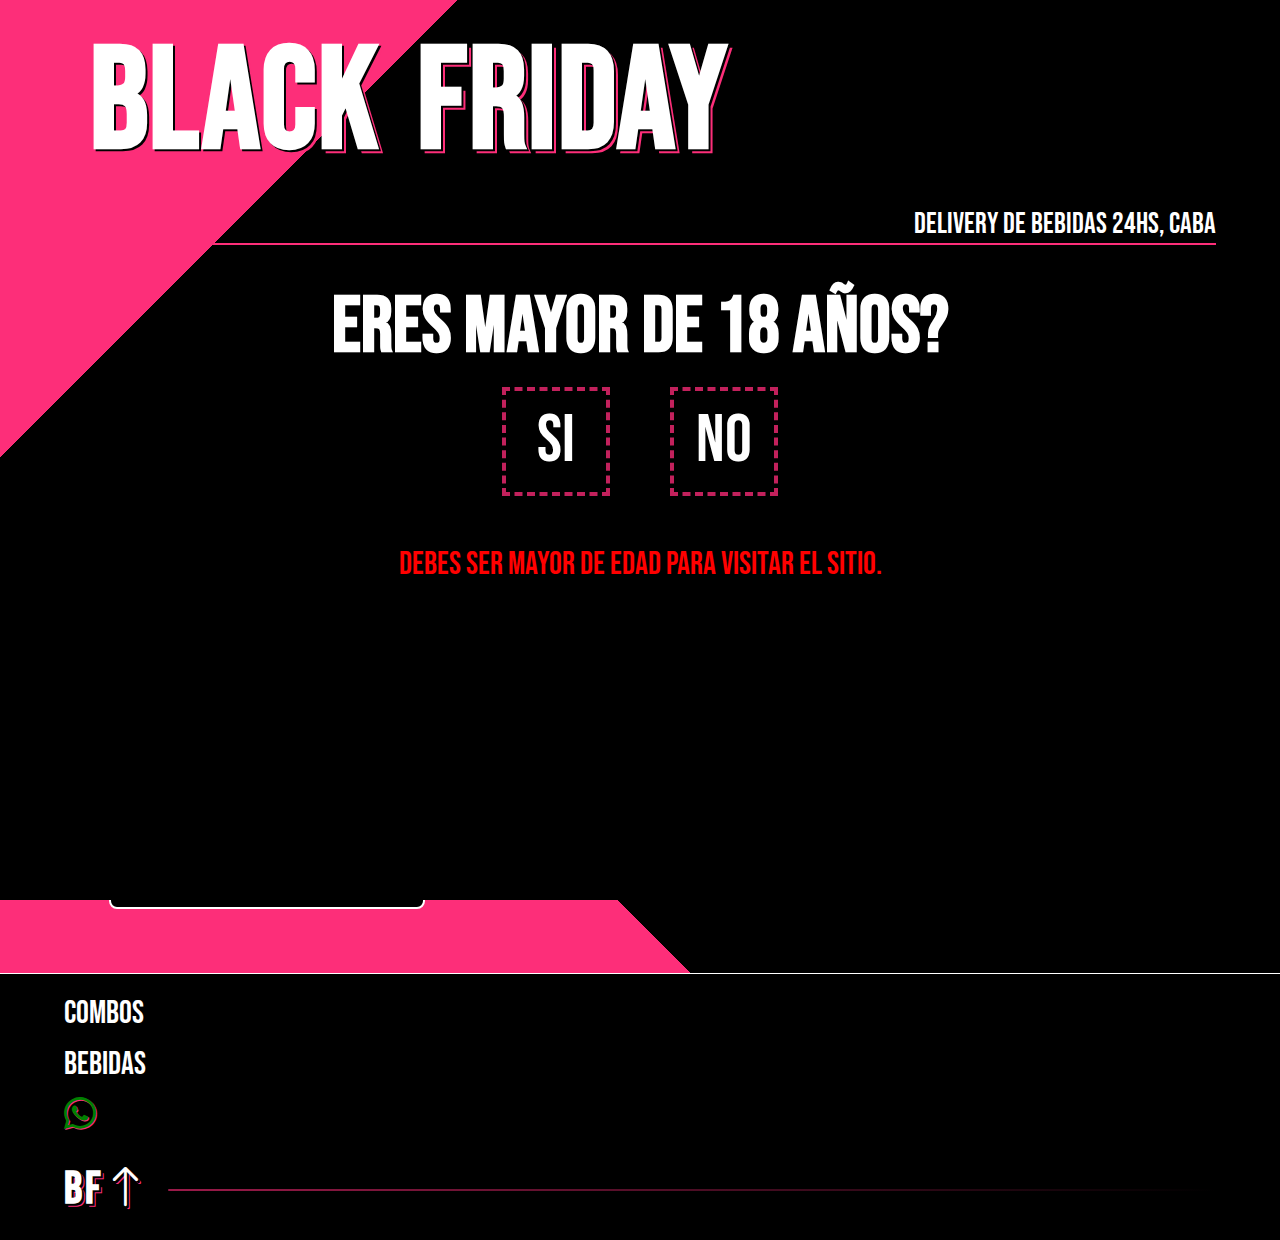
<file: index.html>
<!DOCTYPE html>
<html lang="es">
<head>
    <meta charset="UTF-8">
    <meta http-equiv="X-UA-Compatible" content="IE=edge">
    <meta name="viewport" content="width=device-width, initial-scale=1.0">
    <meta name="description" content="BLACK FRIDAY - Delivery de bebidas 24 hs / CABA ARGENTINA">
    <meta name="keywords" content="black friday, delivery, 24hs, bebidas, drinks, caba, argentina">
    <!-- open graph -->
    <meta property="og:title" content="BLACK FRIDAY - Delivery de bebidas">
    <meta property="og:description" content="BLACK FRIDAY - Delivery de bebidas 24 hs / CABA ARGENTINA / BEBIDAS / DRINKS">
    <meta property="og:type" content="website">
    <meta property="og:image" content="https://raw.githubusercontent.com/santio89/blackFriday/master/img/opengraph.jpg">
    <meta property="og:url" content="https://santio89.github.io/blackFriday/">
    <!-- fin open graph -->
    <title>Black Friday - Delivery de bebidas</title>
    <link rel="icon" type="image/x-icon" href="img/favicon.png">
    <link rel="stylesheet" href="https://cdn.jsdelivr.net/npm/bootstrap-icons@1.7.1/font/bootstrap-icons.css">
    <link rel="stylesheet" href="css/main.css">
</head>
<body id="body">
    <div class="validation">
        <a href="https://santio89.github.io/blackFriday/"><h2 class="header__title" aria-label="Home">BLACK FRIDAY</h2></a>
        <p class="header__info" id="validation__header__info">Delivery de bebidas 24hs, CABA </p>
        <div class="validation__age">      
            <h3>Eres mayor de 18 años?</h3>
            <div class="validation__age__container">
                <button class="validation__age__yes">Si</button>
                <button class="validation__age__no">No</button>
            </div>
        </div>
        <div class="validation__denied">Debes ser mayor de edad para visitar el sitio.</div>
    </div>
    <nav class="nav">
        <a href="https://santio89.github.io/blackFriday/" class="nav__logo" aria-label="Home">BF</a>
        <ul class="nav__ul">
            <li class="nav__ul__li"><button class="nav__ul__li__a" id="nav__ofertas" aria-label="Combos">Combos</button></li>
            <li class="nav__ul__li"><button class="nav__ul__li__a" id="nav__productos" aria-label="Bebidas">Bebidas</button></li>
            <li class="nav__ul__li"><a href="https://wa.me/541199999999" target="_blank" rel="noopener" class="nav__ul__li__a nav__ul__li__whatsapp"><i class="bi bi-whatsapp"></i></a></li>
            <li class="nav__ul__li">
                <button class="nav__toggleLightDark__light" aria-label="toggle light/dark mode"><i class="bi bi-sun-fill"></i></button>
                <button class="nav__toggleLightDark__dark" aria-label="toggle light/dark mode"><i class="bi bi-moon-fill"></i></button>
            </li>
        </ul>
    </nav>
    <header class="header">
        <a href="https://santio89.github.io/blackFriday/" class="header__title" id="header__title__main" aria-label="Home"><h1><div class="header__title__word"><span>B</span><span>l</span><span>a</span><span>c</span><span>k&nbsp;</span></div><div class="header__title__word"><span>F</span><span>r</span><span>i</span><span>d</span><span>a</span><span>y</span></div></h1></a>
        <p class="header__info">Delivery de bebidas 24hs, CABA </p>
    </header>
    <h2 class="featured">Destacados:</h2>
    <main class="main">
        <div class="carrito" aria-label="Abrir lista de compras" tabindex="0">
            <div class="carrito__container">
                <i class="bi bi-cart carrito__icon"></i>
                <p class="carrito__numero"></p>
            </div>
            <p class="carrito__total"></p>   
        </div>

        <div class="carrito__lista">
            <button aria-label="Cerrar lista" class="carrito__lista__cerrar"><i class="bi bi-x-circle-fill"></i></button>
            <h2 class="carrito__lista__title">LISTA DE COMPRA:</h2>
            <div class="carrito__lista__content">
                <ul class="carrito__lista__ul">     
                </ul>
            </div>
            <div class="carrito__lista__bottom">
                <p class="carrito__lista__total"><span>TOTAL</span><span class="carrito__lista__total__number">$0</span></p>
                <button aria-label="Vaciar Compra" class="carrito__lista__vaciar">VACIAR COMPRA</button>
                <button aria-label="Ir al checkout" class="carrito__lista__checkout">IR AL CHECKOUT</button>
            </div>
        </div>

        <div class="checkoutConfirmation"></div>
        
        <aside class="ofertasFeatured">
            <div class="ofertasFeatured__title">
                <p>20% OFF</p>
                <h2>COMBOS</h2>
            </div>
            
            <div class="ofertasFeatured__wrapper">

            </div>
        </aside>
        
        <div class="productos" id="productosFeatured">
          
        </div>

        <div class="ofertasPage">
            <button aria-label="Cerrar Ofertas" class="carrito__lista__cerrar carrito__lista__cerrar--ofertas"><i class="bi bi-x-circle-fill"></i></button>
            <div class="ofertasPage__title">
                <h2 class="header__title header__title--ofertas" id="header__title__ofertas" aria-label="Home">BLACK FRIDAY</h2>
                <h3 class="header__title">COMBOS</h3>
            </div>

             <div class="ofertas ofertas--page" id="ofertas"></div>
        </div>

        <div class="productosPage">
            <button aria-label="Cerrar Productos" class="carrito__lista__cerrar carrito__lista__cerrar--productos"><i class="bi bi-x-circle-fill"></i></button>
            <div class="productosPage__title">
                <h2 class="header__title header__title--productos" id="header__title__productos" aria-label="Home">BLACK FRIDAY</h2>
                <h3 class="header__title">BEBIDAS</h3>               
            </div>

            <p class="productosPage__filterText">Filtrar por: </p>
            <div class="productosPage__filter">
                <select name="filter" id="productosPage__filter" class="productosPage__filter__select">
                    <option value="todas" selected="selected">Todas</option>
                    <option value="cervezas">Cervezas</option>
                    <option value="vinos">Vinos</option>
                    <option value="aguardientes">Aguardientes</option>
                    <option value="licores">Licores</option>
                    <option value="sinalcohol">Sin alcohol</option>
                </select>
            </div>

            <div class="productos productos--page" id="productosTotal">

            </div>
        </div>
    </main>

    <footer class="footer">
        <nav class="footer__nav">
            <ul class="footer__nav__ul">
                <li class="footer__nav__ul__li"><button class="footer__nav__ul__li__a" id="footer__nav__ofertas" aria-label="Combos">Combos</button></li>
                <li class="footer__nav__ul__li"><button class="footer__nav__ul__li__a" id="footer__nav__productos" aria-label="Bebidas">Bebidas</button></li>
                <li class="footer__nav__ul__li"><a href="https://wa.me/541199999999" target="_blank" rel="noopener" class="footer__nav__ul__li__whatsapp"><i class="bi bi-whatsapp"></i></a></li>
            </ul>
        </nav>
        <div class="footer__blackFriday">
            <div class="footer__blackFriday__bf"><a href="#body" class="footer__blackFriday__logo">BF<i class="bi bi-arrow-up"></i></a></div> 
            <div class="footer__blackFriday__hr"></div>
            
        </div>
    </footer>

    <script src="https://code.jquery.com/jquery-3.6.0.min.js" integrity="sha256-/xUj+3OJU5yExlq6GSYGSHk7tPXikynS7ogEvDej/m4=" crossorigin="anonymous"></script> <!-- jquery -->
    <script src="js/Bebida.js"></script>
    <script src="js/Combo.js"></script>
    <script src="js/ShoppingCart.js"></script>
    <script src="js/Stock.js"></script>
    <script src="js/scripts.js"></script>
</body>
</html>
</file>
<file: css/main.css>
@import url("https://fonts.googleapis.com/css2?family=Bebas+Neue&display=swap");
/* css reset */
*,
*::before,
*::after {
  -webkit-box-sizing: border-box;
          box-sizing: border-box;
  margin: 0;
  padding: 0;
}

:root {
  --color-primero: rgb(0, 0, 0);
  --color-segundo: rgb(253, 46, 121);
  --color-tercero: rgb(255, 255, 255);
  --color-cuarto: rgb(31, 0, 37);
  --color-primero-rgb: 0, 0, 0;
  --color-segundo-rgb: 253, 46, 121;
  --color-segundo-dark: rgb(194, 33, 92);
  --color-tercero-dark: rgb(220, 220, 220);
}

html {
  font-size: 100%;
  overflow-x: hidden;
  overflow-y: hidden;
  --font-primera: 'Bebas Neue', 'sans-serif';
  scroll-behavior: smooth;
}

ul, ol, li, a, h1, h2, h3, p, body, header, section, footer, .container, .container-fluid, .row, .col {
  margin: 0;
  padding: 0;
}

body {
  width: 100%;
  min-height: 100vh;
  -webkit-tap-highlight-color: rgba(0, 0, 0, 0);
  overflow-x: hidden;
  line-height: 1.5;
  display: -webkit-box;
  display: -ms-flexbox;
  display: flex;
  -webkit-box-orient: vertical;
  -webkit-box-direction: normal;
      -ms-flex-direction: column;
          flex-direction: column;
  font-family: var(--font-primera);
}

a {
  text-decoration: none;
  outline: none;
}

ul {
  list-style: none;
}

button, input, textarea, select {
  font: inherit;
}

button {
  cursor: pointer;
}

.img-fluid {
  max-width: 100%;
  height: auto;
}

.container-fluid {
  width: 100%;
}

/* fin css reset */
body {
  background: linear-gradient(45deg, var(--color-segundo) 38%, var(--color-primero) 38%);
  font-size: 2rem;
  color: white;
  display: -webkit-box;
  display: -ms-flexbox;
  display: flex;
  -webkit-box-orient: vertical;
  -webkit-box-direction: normal;
      -ms-flex-flow: column wrap;
          flex-flow: column wrap;
  -webkit-box-pack: justify;
      -ms-flex-pack: justify;
          justify-content: space-between;
  height: 100%;
  width: 100%;
}

.validation {
  position: fixed;
  inset: 0;
  padding-left: clamp(0.8rem, 2vw, 2rem);
  padding-right: clamp(0.8rem, 2vw, 2rem);
  background: linear-gradient(135deg, var(--color-segundo) 21%, var(--color-primero) 21%);
  z-index: 3;
  overflow-x: hidden;
  -webkit-transition: -webkit-transform 800ms;
  transition: -webkit-transform 800ms;
  transition: transform 800ms;
  transition: transform 800ms, -webkit-transform 800ms;
}

.validation__translated {
  -webkit-transform: translateY(-120%);
          transform: translateY(-120%);
}

.validation__title {
  width: 100%;
  border-bottom: 4px dashed var(--color-segundo);
  display: -webkit-box;
  display: -ms-flexbox;
  display: flex;
  -webkit-box-orient: vertical;
  -webkit-box-direction: normal;
      -ms-flex-flow: column wrap;
          flex-flow: column wrap;
  -webkit-box-pack: start;
      -ms-flex-pack: start;
          justify-content: start;
  -webkit-box-align: start;
      -ms-flex-align: start;
          align-items: start;
}

.validation__title h2 {
  color: white;
  font-size: clamp(4rem, 1rem + 4vw, 30rem);
  cursor: pointer;
}

.validation__title h3 {
  -ms-flex-item-align: center;
      -ms-grid-row-align: center;
      align-self: center;
  padding: 0;
  color: var(--color-segundo);
  font-size: clamp(6rem, 1rem + 6vw, 40rem);
}

.validation__age {
  margin-bottom: clamp(1.2rem, 1.2rem + 2vw, 8rem);
  margin-top: clamp(1.2rem, 1.2rem + 2vw, 8rem);
  font-size: clamp(4rem, 1rem + 4vw, 30rem);
  display: -webkit-box;
  display: -ms-flexbox;
  display: flex;
  -webkit-box-orient: vertical;
  -webkit-box-direction: normal;
      -ms-flex-flow: column wrap;
          flex-flow: column wrap;
  -webkit-box-pack: center;
      -ms-flex-pack: center;
          justify-content: center;
  -webkit-box-align: center;
      -ms-flex-align: center;
          align-items: center;
  gap: 1.2rem;
}

.validation__age h3 {
  line-height: 1;
}

.validation__age__container {
  display: -webkit-box;
  display: -ms-flexbox;
  display: flex;
  -webkit-box-orient: horizontal;
  -webkit-box-direction: normal;
      -ms-flex-flow: row wrap;
          flex-flow: row wrap;
  gap: 3.8rem;
  -webkit-box-pack: center;
      -ms-flex-pack: center;
          justify-content: center;
  -webkit-box-align: center;
      -ms-flex-align: center;
          align-items: center;
}

.validation__age__container button {
  border: 4px dashed var(--color-segundo-dark);
  outline: none;
  background: transparent;
  color: var(--color-tercero);
  width: 4ch;
}

.validation__age__container button:hover, .validation__age__container button:focus {
  color: var(--color-segundo-dark);
}

.validation__denied {
  color: red;
  text-align: center;
  -webkit-animation: denied 4000ms forwards;
          animation: denied 4000ms forwards;
}

@-webkit-keyframes denied {
  0% {
    opacity: 100%;
  }
  100% {
    opacity: 0%;
  }
}

@keyframes denied {
  0% {
    opacity: 100%;
  }
  100% {
    opacity: 0%;
  }
}

.header {
  width: 100%;
  display: -webkit-box;
  display: -ms-flexbox;
  display: flex;
  -webkit-box-orient: vertical;
  -webkit-box-direction: normal;
      -ms-flex-flow: column;
          flex-flow: column;
  -webkit-box-pack: center;
      -ms-flex-pack: center;
          justify-content: center;
  -webkit-box-align: center;
      -ms-flex-align: center;
          align-items: center;
  margin-top: 48px;
  padding: clamp(0.8rem, 2vw, 2rem);
  padding-bottom: calc(clamp(.8rem, 2vw, 2rem) / 2);
  padding-top: 2rem;
}

.header__title {
  font-size: clamp(8rem, 1rem + 10vw, 40rem);
  color: white;
  padding: 2rem;
  padding-left: clamp(0.8rem, 2vw, 2rem);
  padding-right: clamp(0.8rem, 2vw, 2rem);
  font-weight: bold;
  line-height: 1;
  text-shadow: 2px 2px 0 var(--color-primero), 4px 4px 0 var(--color-segundo);
  word-spacing: .8rem;
  letter-spacing: .1rem;
}

.header__title h1 {
  margin-bottom: 2rem;
  font-size: clamp(8rem, 1rem + 10vw, 40rem);
}

.header__info {
  width: 100%;
  font-size: 1.8rem;
  -ms-flex-item-align: end;
      -ms-grid-row-align: end;
      align-self: end;
  text-align: right;
  border-bottom: 2px solid var(--color-segundo);
  line-height: 1.2;
}

.nav {
  width: 100%;
  background: white;
  color: var(--color-primero);
  display: -webkit-box;
  display: -ms-flexbox;
  display: flex;
  -webkit-box-orient: horizontal;
  -webkit-box-direction: normal;
      -ms-flex-flow: row wrap;
          flex-flow: row wrap;
  -webkit-box-pack: end;
      -ms-flex-pack: end;
          justify-content: end;
  -webkit-box-align: end;
      -ms-flex-align: end;
          align-items: end;
  position: fixed;
  top: 0;
  z-index: 2;
  min-height: 48px;
  padding-left: clamp(0.8rem, 2vw, 2rem);
  padding-right: clamp(0.8rem, 2vw, 2rem);
}

.nav__logo {
  position: absolute;
  left: clamp(0.8rem, 2vw, 2rem);
  line-height: 1;
  font-size: 1.4em;
  color: var(--color-tercero);
  font-weight: bold;
  text-shadow: 2px 2px 0 var(--color-primero), 4px 4px 0 var(--color-segundo);
  letter-spacing: .2rem;
}

.nav__logo:hover, .nav__logo:focus {
  color: var(--color-segundo);
}

.nav__ul {
  display: -webkit-box;
  display: -ms-flexbox;
  display: flex;
  -webkit-box-orient: horizontal;
  -webkit-box-direction: normal;
      -ms-flex-flow: row wrap;
          flex-flow: row wrap;
  -webkit-box-pack: center;
      -ms-flex-pack: center;
          justify-content: center;
  -webkit-box-align: stretch;
      -ms-flex-align: stretch;
          align-items: stretch;
  font-size: 2rem;
}

.nav__ul__li__a {
  color: var(--color-primero);
  background: none;
  border: none;
  outline: none;
  padding-left: .8rem;
  padding-right: .8rem;
}

.nav__ul__li__a:hover, .nav__ul__li__a:focus {
  color: var(--color-segundo);
}

.nav__ul__li__whatsapp {
  text-shadow: 1px 1px 0 var(--color-segundo), 2px 2px 0 var(--color-primero);
  color: green;
}

.nav--footer {
  display: -webkit-box;
  display: -ms-flexbox;
  display: flex;
  -webkit-box-orient: horizontal;
  -webkit-box-direction: normal;
      -ms-flex-flow: row wrap;
          flex-flow: row wrap;
  -webkit-box-pack: start;
      -ms-flex-pack: start;
          justify-content: start;
  -webkit-box-align: center;
      -ms-flex-align: center;
          align-items: center;
  background: transparent;
}

.nav--footer a {
  color: darkgray;
}

.active {
  color: var(--color-segundo);
  background: var(--color-primero);
}

.featured {
  padding-left: clamp(0.8rem, 2vw, 2rem);
  font-size: 4rem;
}

.main {
  padding: clamp(0.8rem, 2vw, 2rem);
  width: 100%;
  max-width: 1600px;
  margin: auto;
  display: -webkit-box;
  display: -ms-flexbox;
  display: flex;
  -webkit-box-orient: vertical;
  -webkit-box-direction: normal;
      -ms-flex-flow: column wrap;
          flex-flow: column wrap;
  -webkit-box-pack: start;
      -ms-flex-pack: start;
          justify-content: start;
  -webkit-box-align: stretch;
      -ms-flex-align: stretch;
          align-items: stretch;
  gap: 2.8rem;
  position: relative;
}

.ofertasFeatured {
  width: 100%;
  border-radius: .5rem;
  border: 2px solid white;
  background: linear-gradient(-45deg, var(--color-primero) 38%, var(--color-segundo-dark) 38%);
  background-size: 400%;
  background-position: 76.8% 0%;
  display: -webkit-box;
  display: -ms-flexbox;
  display: flex;
  -webkit-box-orient: vertical;
  -webkit-box-direction: normal;
      -ms-flex-flow: column wrap;
          flex-flow: column wrap;
  -webkit-box-pack: start;
      -ms-flex-pack: start;
          justify-content: start;
  -webkit-box-align: start;
      -ms-flex-align: start;
          align-items: start;
  padding: 1rem;
  overflow: hidden;
}

.ofertasFeatured__title {
  display: -webkit-box;
  display: -ms-flexbox;
  display: flex;
  -webkit-box-orient: vertical;
  -webkit-box-direction: normal;
      -ms-flex-flow: column wrap;
          flex-flow: column wrap;
  -webkit-box-pack: start;
      -ms-flex-pack: start;
          justify-content: start;
  -webkit-box-align: start;
      -ms-flex-align: start;
          align-items: start;
}

.ofertasFeatured__title p {
  text-align: left;
  line-height: 1;
}

.ofertasFeatured__title h2 {
  color: var(--color-tercero);
  text-shadow: 2px 2px 0 var(--color-segundo), 4px 4px 0 var(--color-segundo);
  font-size: 4.8rem;
  letter-spacing: .2rem;
  line-height: 1.2;
  width: 100%;
  text-align: center;
  -ms-flex-item-align: center;
      -ms-grid-row-align: center;
      align-self: center;
}

.ofertasFeatured__wrapper {
  overflow-x: scroll;
  overflow-y: hidden;
  -ms-scroll-snap-type: x mandatory;
      scroll-snap-type: x mandatory;
  background: transparent;
  padding-left: 1rem;
  padding-right: 1rem;
  display: -webkit-box;
  display: -ms-flexbox;
  display: flex;
  -webkit-box-orient: horizontal;
  -webkit-box-direction: normal;
      -ms-flex-flow: row nowrap;
          flex-flow: row nowrap;
  min-width: 100%;
  max-width: 100%;
  margin-top: 1rem;
  margin-bottom: 1rem;
  margin-left: auto;
  margin-right: auto;
}

.ofertasFeatured__wrapper::-webkit-scrollbar {
  height: 16px;
}

.ofertasFeatured__wrapper::-webkit-scrollbar-track {
  background: transparent;
}

.ofertasFeatured__wrapper__item {
  scroll-snap-align: start;
  min-width: calc(100% + 2.2rem);
  min-width: calc(100% + 2.2rem);
  margin-left: auto;
  display: -webkit-box;
  display: -ms-flexbox;
  display: flex;
  -webkit-box-orient: vertical;
  -webkit-box-direction: normal;
      -ms-flex-flow: column wrap;
          flex-flow: column wrap;
  -webkit-box-pack: start;
      -ms-flex-pack: start;
          justify-content: start;
  -webkit-box-align: start;
      -ms-flex-align: start;
          align-items: start;
  padding-left: 1.2rem;
  border-left: 4px dashed var(--color-segundo);
  margin-left: auto;
  margin-right: auto;
  background: rgba(255, 255, 255, 0.04);
  border-radius: .1em;
}

.ofertasFeatured__wrapper__item h3 {
  font-size: 2rem;
  text-shadow: 2px 2px 0 var(--color-primero), 2.6px 2.6px 0 var(--color-segundo);
}

.ofertasFeatured__wrapper__item p {
  font-size: 1.2rem;
  text-align: center;
}

.ofertasFeatured__wrapper__item__buttonContainer {
  display: -webkit-box;
  display: -ms-flexbox;
  display: flex;
  -webkit-box-orient: horizontal;
  -webkit-box-direction: normal;
      -ms-flex-flow: row wrap;
          flex-flow: row wrap;
  -webkit-box-pack: center;
      -ms-flex-pack: center;
          justify-content: center;
  gap: 2rem;
  padding: .8rem;
  padding-bottom: 0;
  margin-left: auto;
  margin-right: auto;
}

.ofertasFeatured__wrapper__item__buttonContainer button {
  cursor: pointer;
  line-height: .8;
  margin-bottom: 0;
  background: none;
  outline: none;
  border: none;
  font-size: 6rem;
  color: var(--color-tercero-dark);
}

.ofertasFeatured__wrapper__item__buttonContainer button:hover, .ofertasFeatured__wrapper__item__buttonContainer button:focus {
  color: var(--color-segundo);
}

.ofertas {
  width: 100%;
  display: -ms-grid;
  display: grid;
  -ms-grid-columns: (minmax(300px, 1fr))[auto-fit];
      grid-template-columns: repeat(auto-fit, minmax(300px, 1fr));
  grid-auto-rows: 1fr;
  -webkit-box-pack: center;
      -ms-flex-pack: center;
          justify-content: center;
  -ms-flex-line-pack: center;
      align-content: center;
  gap: clamp(.4rem, .4rem + 2vw, 2rem);
}

.ofertas--page {
  width: 90%;
  max-width: 1000px;
  margin: auto;
  margin-top: 4rem;
  margin-bottom: 9.8rem;
  gap: 2rem;
}

.productos {
  width: 100%;
  display: -ms-grid;
  display: grid;
  -ms-grid-columns: (minmax(140px, 1fr))[auto-fit];
      grid-template-columns: repeat(auto-fit, minmax(140px, 1fr));
  grid-auto-rows: 1fr;
  -webkit-box-pack: center;
      -ms-flex-pack: center;
          justify-content: center;
  -ms-flex-line-pack: center;
      align-content: center;
  gap: clamp(.4rem, .1rem + 2vw, 2rem);
}

.productos--page {
  width: 90%;
  max-width: 1000px;
  margin: auto;
  margin-bottom: 9.8rem;
  margin-top: 4rem;
}

.productos__producto {
  border-radius: .5rem;
  border: 2px solid white;
  background: var(--color-segundo);
  display: -webkit-box;
  display: -ms-flexbox;
  display: flex;
  -webkit-box-orient: vertical;
  -webkit-box-direction: normal;
      -ms-flex-flow: column;
          flex-flow: column;
  max-width: 240px;
  aspect-ratio: 3/5;
}

.productos__producto h2 {
  margin: .2rem auto 0 auto;
  text-align: center;
  padding: .4rem;
  line-height: .82;
  display: -webkit-box;
  display: -ms-flexbox;
  display: flex;
  -webkit-box-pack: center;
      -ms-flex-pack: center;
          justify-content: center;
  font-size: clamp(2rem, .8rem + 2.6vw, 3.8rem);
  text-shadow: 2px 2px 0 var(--color-primero), 4px 4px 0 var(--color-segundo);
}

.productos__producto h3 {
  margin-top: auto;
  text-align: center;
  font-size: clamp(1.8rem, .6rem + 2.6vw, 3.4rem);
  text-shadow: 2px 2px 0 var(--color-primero), 4px 4px 0 var(--color-segundo);
  line-height: .88;
}

.productos__producto p:nth-of-type(1) {
  text-align: left;
  margin-right: auto;
  margin-left: .4rem;
  font-size: clamp(1rem, .1rem + 1vw, 2rem);
}

.productos__producto p:nth-of-type(2) {
  text-align: right;
  margin-left: auto;
  margin-right: .4rem;
  font-size: clamp(1.4rem, .8rem + 1.2vw, 2.8rem);
  line-height: 1;
}

.productos__producto p:nth-of-type(3) {
  text-align: right;
  margin-left: auto;
  margin-right: .4rem;
  font-size: clamp(1rem, .1rem + 1vw, 2rem);
  line-height: .6;
}

.productos__producto__buttonContainer {
  display: -webkit-box;
  display: -ms-flexbox;
  display: flex;
  -webkit-box-orient: horizontal;
  -webkit-box-direction: normal;
      -ms-flex-flow: row wrap;
          flex-flow: row wrap;
  -webkit-box-pack: space-evenly;
      -ms-flex-pack: space-evenly;
          justify-content: space-evenly;
  margin-top: 0;
}

.productos__producto__buttonContainer button {
  cursor: pointer;
  line-height: .8;
  margin-bottom: 0;
  background: none;
  outline: none;
  border: none;
  font-size: clamp(1.8rem, 3.8rem + 2.6vw,8rem);
}

.productos__producto__buttonContainer button:hover, .productos__producto__buttonContainer button:focus {
  color: white;
}

.ofertasPage, .productosPage {
  position: fixed;
  inset: 0;
  top: 48px;
  min-height: calc(100vh - 48px);
  padding-left: clamp(0.8rem, 2vw, 2rem);
  padding-right: clamp(0.8rem, 2vw, 2rem);
  background: linear-gradient(135deg, var(--color-segundo) 21%, var(--color-primero) 21%);
  z-index: 1;
  -webkit-transform: translateY(-120%);
          transform: translateY(-120%);
  -webkit-transition: -webkit-transform 400ms;
  transition: -webkit-transform 400ms;
  transition: transform 400ms;
  transition: transform 400ms, -webkit-transform 400ms;
  visibility: hidden;
  overflow-x: hidden;
  overflow-y: scroll;
}

.ofertasPage__title, .productosPage__title {
  width: 100%;
  border-bottom: 4px dashed var(--color-segundo);
  margin-top: 2.6rem;
  margin-bottom: 1.2rem;
  display: -webkit-box;
  display: -ms-flexbox;
  display: flex;
  -webkit-box-orient: vertical;
  -webkit-box-direction: normal;
      -ms-flex-flow: column wrap;
          flex-flow: column wrap;
  -webkit-box-pack: start;
      -ms-flex-pack: start;
          justify-content: start;
  -webkit-box-align: start;
      -ms-flex-align: start;
          align-items: start;
}

.ofertasPage__title h2, .productosPage__title h2 {
  color: white;
  font-size: clamp(4rem, 1rem + 4vw, 30rem);
  cursor: pointer;
}

.ofertasPage__title h3, .productosPage__title h3 {
  -ms-flex-item-align: center;
      -ms-grid-row-align: center;
      align-self: center;
  padding: 0;
  color: var(--color-segundo);
  font-size: clamp(6rem, 1rem + 6vw, 40rem);
}

.visible {
  visibility: visible !important;
}

.hidden {
  visibility: hidden !important;
}

.carrito {
  position: fixed;
  bottom: 10px;
  right: 10px;
  width: 90px;
  height: 90px;
  border: 2px solid white;
  background: var(--color-cuarto);
  border-radius: .5rem;
  display: -webkit-box;
  display: -ms-flexbox;
  display: flex;
  -webkit-box-pack: center;
      -ms-flex-pack: center;
          justify-content: center;
  -webkit-box-align: center;
      -ms-flex-align: center;
          align-items: center;
  cursor: pointer;
  z-index: 2;
}

.carrito__icon {
  font-size: 4.8rem;
  text-shadow: 2px 2px 0 var(--color-cuarto), 2.6px 2.6px 0 var(--color-segundo);
  margin-top: .44rem;
}

.carrito__numero {
  position: absolute;
  top: 49.2%;
  left: 52.2%;
  color: var(--color-segundo);
  -webkit-transform: translate(-50%, -50%);
          transform: translate(-50%, -50%);
}

.carrito__total {
  position: absolute;
  top: -50%;
  left: 0;
  text-shadow: 1px 1px 0 var(--color-primero), 1.6px 1.6px 0 var(--color-segundo);
}

.carrito__lista {
  position: fixed;
  inset: 10%;
  top: calc(10% + 24px);
  bottom: calc(10% - 24px);
  min-width: 250px;
  max-width: 1200px;
  margin: auto;
  background: var(--color-primero);
  border-radius: 1rem;
  font-size: 2rem;
  padding: clamp(.4rem, .4rem + 1vw, 1rem);
  -webkit-box-shadow: 0 0 0 4px var(--color-segundo), 0 0 0 8px white;
          box-shadow: 0 0 0 4px var(--color-segundo), 0 0 0 8px white;
  display: -webkit-box;
  display: -ms-flexbox;
  display: flex;
  -webkit-box-orient: vertical;
  -webkit-box-direction: normal;
      -ms-flex-flow: column nowrap;
          flex-flow: column nowrap;
  z-index: 2;
  -webkit-transform: translateY(-120%);
          transform: translateY(-120%);
  -webkit-transition: -webkit-transform 400ms;
  transition: -webkit-transform 400ms;
  transition: transform 400ms;
  transition: transform 400ms, -webkit-transform 400ms;
  visibility: hidden;
  /* lista de compras escondida, ademas de trasladada, (para facilitar navegacion por teclado cuando la lista esta cerrada). se cambia a visible mediante js al abrirla*/
  overflow-x: hidden;
  overflow-y: scroll;
  scrollbar-width: 6px;
  /* Firefox */
}

.carrito__lista::-webkit-scrollbar {
  width: 6px;
  /* Safari and Chrome */
}

.carrito__lista::-webkit-scrollbar-track {
  background: transparent;
}

.carrito__lista__translated {
  -webkit-transform: translateY(0%);
          transform: translateY(0%);
}

.carrito__lista__title {
  line-height: 1;
  font-size: 1.8em;
  text-shadow: 2.2px 2.2px 0 var(--color-primero), 3px 3px 0 var(--color-segundo);
  margin-bottom: 2rem;
  margin-top: 1rem;
  margin-right: 2rem;
}

.carrito__lista__total {
  font-size: 1.4em;
  color: var(--color-segundo);
  margin-top: 1rem;
  display: -webkit-box;
  display: -ms-flexbox;
  display: flex;
  -webkit-box-pack: justify;
      -ms-flex-pack: justify;
          justify-content: space-between;
}

.carrito__lista__cerrar {
  position: absolute;
  top: .2%;
  right: 2.2%;
  font-size: 2em;
  font-weight: bold;
  background: none;
  border: none;
  color: white;
  cursor: pointer;
  text-shadow: 2.2px 2.2px 0 var(--color-primero), 3px 3px 0 var(--color-segundo);
}

.carrito__lista__cerrar:hover, .carrito__lista__cerrar:focus {
  color: var(--color-segundo);
  text-shadow: 2.2px 2.2px 0 var(--color-primero), 3px 3px 0 white;
}

.carrito__lista__vaciar {
  -ms-flex-item-align: end;
      -ms-grid-row-align: end;
      align-self: end;
  background: none;
  color: darkred;
  border: none;
  outline: none;
}

.carrito__lista__vaciar:hover, .carrito__lista__vaciar:focus {
  color: red;
}

.carrito__lista__checkout {
  font-size: 1.4em;
  font-weight: bold;
  background: white;
  border: none;
  outline: none;
  text-shadow: 2px 2px 0 white, 3px 3px 0 var(--color-primero);
  border-radius: .4rem;
  color: var(--color-primero);
  -webkit-box-shadow: 2.8px 2.8px 0 0 var(--color-primero), 4.8px 4.8px 0 0 var(--color-segundo);
          box-shadow: 2.8px 2.8px 0 0 var(--color-primero), 4.8px 4.8px 0 0 var(--color-segundo);
}

.carrito__lista__checkout:hover, .carrito__lista__checkout:focus {
  text-shadow: 2px 2px 0 white, 3px 3px 0 var(--color-segundo);
  -webkit-transform: translate(2px, 2px);
          transform: translate(2px, 2px);
}

.carrito__lista__checkout:active {
  -webkit-transform: translate(4px, 4px);
          transform: translate(4px, 4px);
}

.carrito__lista li {
  display: -webkit-box;
  display: -ms-flexbox;
  display: flex;
  -webkit-box-pack: justify;
      -ms-flex-pack: justify;
          justify-content: space-between;
  width: 100%;
  font-size: clamp(.2em, .2em + 2.8vw, 1em);
  gap: clamp(0, .05em + 1vw, .2em);
  border-bottom: 1px dashed var(--color-segundo);
}

.carrito__lista li span {
  -webkit-box-flex: 1;
      -ms-flex: 1;
          flex: 1;
  text-align: right;
  min-width: 44px;
  margin-top: auto;
}

.carrito__lista li span:first-of-type {
  text-align: left;
}

.carrito__lista li span:nth-of-type(2) {
  text-align: right;
}

.carrito__lista li span:nth-of-type(3) {
  text-align: right;
}

.carrito__lista li span:nth-of-type(4) {
  text-align: right;
}

.carrito__lista li span:last-of-type {
  text-align: right;
}

.carrito:hover, .carrito:focus {
  outline: 2px solid var(--color-segundo);
}

.carrito:hover .carrito__icon, .carrito:focus .carrito__icon {
  -webkit-filter: drop-shadow(0 0 2rem var(--color-segundo));
          filter: drop-shadow(0 0 2rem var(--color-segundo));
}

.footer {
  border-top: 1px solid white;
  margin-top: auto;
  padding: 1rem;
  padding-left: clamp(0.8rem, 2vw, 2rem);
  padding-right: clamp(0.8rem, 2vw, 2rem);
  background: var(--color-primero);
}

.footer__nav {
  width: 100%;
  color: var(--color-primero);
  display: -webkit-box;
  display: -ms-flexbox;
  display: flex;
  -webkit-box-orient: horizontal;
  -webkit-box-direction: normal;
      -ms-flex-flow: row wrap;
          flex-flow: row wrap;
  -webkit-box-pack: start;
      -ms-flex-pack: start;
          justify-content: start;
  -webkit-box-align: center;
      -ms-flex-align: center;
          align-items: center;
}

.footer__nav__ul {
  display: -webkit-box;
  display: -ms-flexbox;
  display: flex;
  -webkit-box-orient: vertical;
  -webkit-box-direction: normal;
      -ms-flex-flow: column wrap;
          flex-flow: column wrap;
  gap: .2rem;
  font-size: 2rem;
}

.footer__nav__ul__li {
  text-align: left;
}

.footer__nav__ul__li__a {
  color: var(--color-tercero);
  background: none;
  outline: none;
  border: none;
}

.footer__nav__ul__li__a:hover, .footer__nav__ul__li__a:focus {
  color: var(--color-segundo);
}

.footer__nav__ul__li__whatsapp {
  text-shadow: 1px 1px 0 var(--color-segundo), 2px 2px 0 var(--color-primero);
  color: green;
}

.footer__nav__ul__li__whatsapp:hover, .footer__nav__ul__li__whatsapp:focus {
  color: var(--color-segundo);
}

.footer__blackFriday {
  display: -webkit-box;
  display: -ms-flexbox;
  display: flex;
  -webkit-box-orient: horizontal;
  -webkit-box-direction: normal;
      -ms-flex-flow: row wrap;
          flex-flow: row wrap;
  -webkit-box-pack: start;
      -ms-flex-pack: start;
          justify-content: start;
  -webkit-box-align: center;
      -ms-flex-align: center;
          align-items: center;
  padding-top: 1rem;
  gap: 1rem;
}

.footer__blackFriday__hr {
  background: -webkit-gradient(linear, right top, left top, from(var(--color-primero)), to(var(--color-segundo-dark)));
  background: linear-gradient(270deg, var(--color-primero), var(--color-segundo-dark));
  -webkit-box-flex: 1;
      -ms-flex: 1;
          flex: 1;
  height: 2px;
  border-radius: calc(1vw + 1vh);
  opacity: .8;
}

.footer__blackFriday__logo {
  font-size: 1.4em;
  color: var(--color-tercero);
  font-weight: bold;
  text-shadow: 2px 2px 0 var(--color-primero), 3px 3px 0 var(--color-segundo);
  letter-spacing: .2rem;
}

.footer__blackFriday__logo:hover, .footer__blackFriday__logo:focus {
  color: var(--color-segundo);
}

/* selection */
::-moz-selection {
  color: rgba(var(--color-primero-rgb), 0.8);
  background: rgba(var(--color-segundo-rgb), 0.8);
}
::selection {
  color: rgba(var(--color-primero-rgb), 0.8);
  background: rgba(var(--color-segundo-rgb), 0.8);
}

/* scrollbar chrome */
/* width */
::-webkit-scrollbar {
  width: 8px;
}

/* track */
::-webkit-scrollbar-track {
  background: var(--color-primero);
}

/* handle */
::-webkit-scrollbar-thumb {
  background: linear-gradient(-135deg, transparent 6px, var(--color-segundo-dark) 6px) top, linear-gradient(-135deg, var(--color-segundo-dark) 50%, var(--color-tercero-dark) 50%) center, linear-gradient(45deg, transparent 6px, var(--color-tercero-dark) 6px) bottom;
  background-size: 100% 48%;
  background-repeat: no-repeat;
}

::-webkit-scrollbar-thumb:hover {
  background: linear-gradient(-135deg, transparent 6px, var(--color-segundo) 6px) top, linear-gradient(-135deg, var(--color-segundo) 50%, var(--color-tercero) 50%) center, linear-gradient(45deg, transparent 6px, var(--color-tercero) 6px) bottom;
  background-size: 100% 48%;
  background-repeat: no-repeat;
}

/* fin scrollbar */
@media (max-width: 349px) {
  .nav__logo {
    font-size: .8em;
    top: .1rem;
    left: .1rem;
  }
}

@media (max-width: 319px) {
  .nav__ul {
    font-size: 1.4rem;
  }
}

@media (pointer: coarse) {
  .nav__ul {
    margin-right: 0 !important;
  }
  .ofertasPage, .productosPage {
    scrollbar-width: 0;
    /* Firefox */
  }
  .ofertasPage::-webkit-scrollbar, .productosPage::-webkit-scrollbar {
    display: none;
    /* Safari and Chrome */
  }
  .validation {
    scrollbar-width: 0;
    /* Firefox */
  }
  .validation::-webkit-scrollbar {
    display: none;
    /* Safari and Chrome */
  }
}

@media (min-width: 629px) {
  .nav {
    -webkit-box-pack: center;
        -ms-flex-pack: center;
            justify-content: center;
  }
  .nav__ul__li__a {
    padding-left: 2rem;
    padding-right: 2rem;
  }
}

@media (min-width: 710px) {
  .ofertasFeatured__wrapper {
    min-width: 640px;
    max-width: 640px;
  }
  .ofertasFeatured__wrapper__item {
    min-width: 320px;
    max-width: 320px;
  }
}

@media (min-width: 780px) {
  .productos {
    -ms-grid-columns: (minmax(170px, 1fr))[auto-fit];
        grid-template-columns: repeat(auto-fit, minmax(170px, 1fr));
  }
}

@media (min-width: 1024px) {
  .validation {
    padding-left: 4rem;
    padding-right: 4rem;
  }
  .nav {
    padding-left: 4rem;
    padding-right: 4rem;
  }
  .nav__logo {
    left: 4rem;
  }
  .header {
    padding: 4rem;
    padding-bottom: 2rem;
    padding-top: 2rem;
  }
  .featured {
    padding-left: 4rem;
    font-size: 3.2rem;
  }
  .main {
    -webkit-box-orient: horizontal;
    -webkit-box-direction: normal;
        -ms-flex-flow: row wrap;
            flex-flow: row wrap;
    padding: 4rem;
    -webkit-box-pack: center;
        -ms-flex-pack: center;
            justify-content: center;
    -webkit-box-align: start;
        -ms-flex-align: start;
            align-items: start;
  }
  .ofertasFeatured {
    -webkit-box-flex: 3;
        -ms-flex: 3;
            flex: 3;
    -webkit-box-orient: vertical;
    -webkit-box-direction: normal;
        -ms-flex-flow: column wrap;
            flex-flow: column wrap;
    -webkit-box-align: start;
        -ms-flex-align: start;
            align-items: start;
  }
  .ofertasFeatured__title {
    width: 100%;
    margin-right: 0;
  }
  .ofertasFeatured__title h2 {
    font-size: calc(3.2rem + 3.2vw);
    font-size: clamp(4rem, 3rem + 3vw, 7.4rem);
    -ms-flex-item-align: center;
        -ms-grid-row-align: center;
        align-self: center;
  }
  .ofertasFeatured__wrapper {
    -webkit-box-orient: vertical;
    -webkit-box-direction: normal;
        -ms-flex-flow: column wrap;
            flex-flow: column wrap;
    gap: 4rem;
    min-width: unset;
    max-width: unset;
    overflow-x: unset;
    overflow-y: unset;
    -ms-scroll-snap-type: unset;
        scroll-snap-type: unset;
    -webkit-box-pack: start;
        -ms-flex-pack: start;
            justify-content: start;
    -webkit-box-align: center;
        -ms-flex-align: center;
            align-items: center;
    margin-top: 2rem;
    margin-bottom: 2rem;
    margin-left: 0;
    margin-right: auto;
  }
  .ofertasFeatured__wrapper__item {
    min-width: unset;
    max-width: unset;
    background: none;
  }
  .ofertasFeatured__wrapper__item h3 {
    font-size: 2.3rem;
    text-shadow: 2px 2px 0 var(--color-primero), 2.6px 2.6px 0 var(--color-segundo);
  }
  .ofertasFeatured__wrapper__item p {
    font-size: 1.23rem;
    text-align: center;
  }
  .productos {
    -webkit-box-flex: 8;
        -ms-flex: 8;
            flex: 8;
    -ms-grid-columns: (minmax(200px, 1fr))[auto-fit];
        grid-template-columns: repeat(auto-fit, minmax(200px, 1fr));
  }
  .footer {
    padding-left: 4rem;
    padding-right: 4rem;
  }
  .ofertasPage, .productosPage {
    padding-left: 4rem;
    padding-right: 4rem;
  }
}
/*# sourceMappingURL=main.css.map */
</file>
